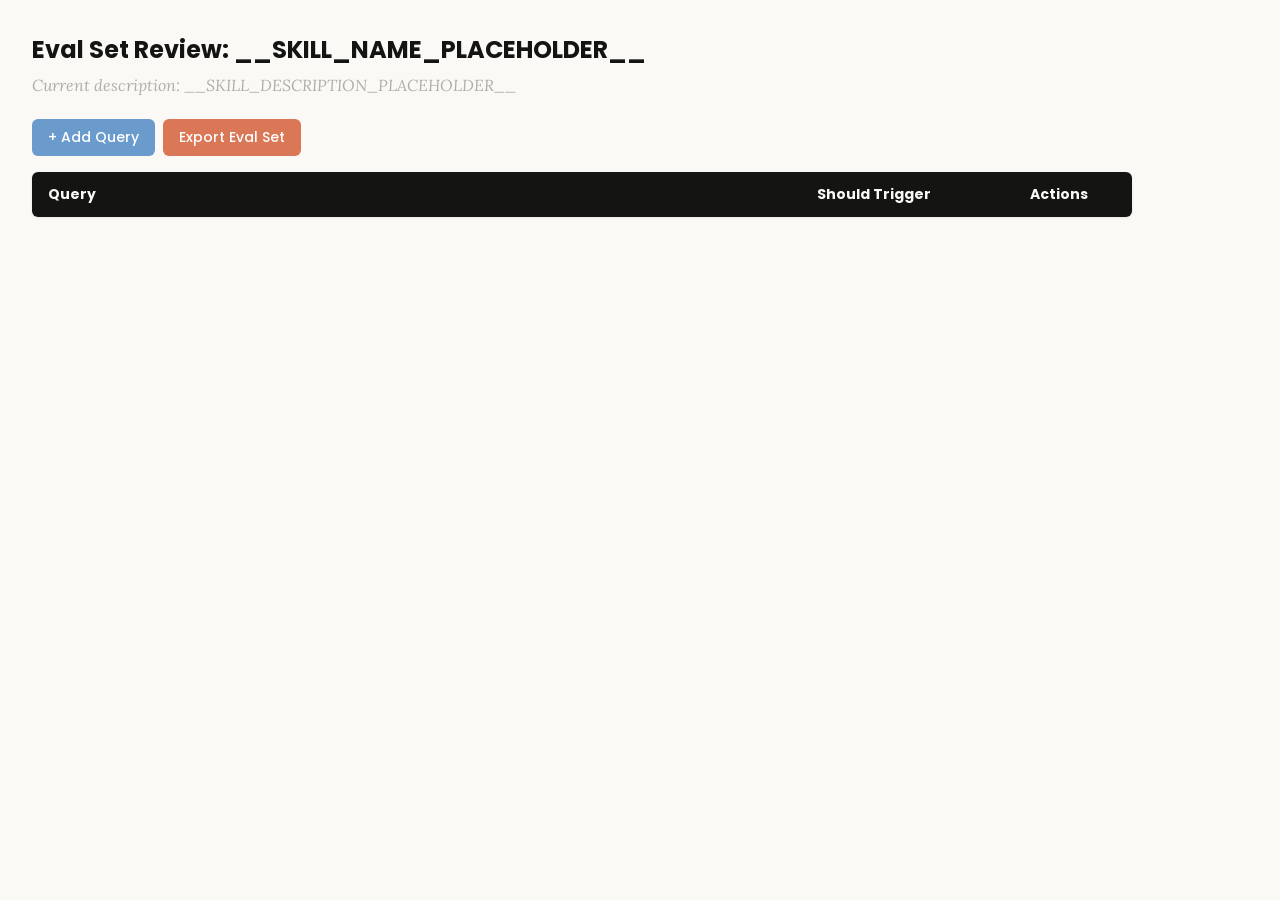
<file: agent/skills/skill-creator/assets/eval_review.html>
<!DOCTYPE html>
<html lang="en">
<head>
  <meta charset="UTF-8">
  <meta name="viewport" content="width=device-width, initial-scale=1.0">
  <title>Eval Set Review - __SKILL_NAME_PLACEHOLDER__</title>
  <link rel="preconnect" href="https://fonts.googleapis.com">
  <link rel="preconnect" href="https://fonts.gstatic.com" crossorigin>
  <link href="https://fonts.googleapis.com/css2?family=Poppins:wght@500;600&family=Lora:wght@400;500&display=swap" rel="stylesheet">
  <style>
    * { box-sizing: border-box; margin: 0; padding: 0; }
    body { font-family: 'Lora', Georgia, serif; background: #faf9f5; padding: 2rem; color: #141413; }
    h1 { font-family: 'Poppins', sans-serif; margin-bottom: 0.5rem; font-size: 1.5rem; }
    .description { color: #b0aea5; margin-bottom: 1.5rem; font-style: italic; max-width: 900px; }
    .controls { margin-bottom: 1rem; display: flex; gap: 0.5rem; }
    .btn { font-family: 'Poppins', sans-serif; padding: 0.5rem 1rem; border: none; border-radius: 6px; cursor: pointer; font-size: 0.875rem; font-weight: 500; }
    .btn-add { background: #6a9bcc; color: white; }
    .btn-add:hover { background: #5889b8; }
    .btn-export { background: #d97757; color: white; }
    .btn-export:hover { background: #c4613f; }
    table { width: 100%; max-width: 1100px; border-collapse: collapse; background: white; border-radius: 6px; overflow: hidden; box-shadow: 0 1px 3px rgba(0,0,0,0.08); }
    th { font-family: 'Poppins', sans-serif; background: #141413; color: #faf9f5; padding: 0.75rem 1rem; text-align: left; font-size: 0.875rem; }
    td { padding: 0.75rem 1rem; border-bottom: 1px solid #e8e6dc; vertical-align: top; }
    tr:nth-child(even) td { background: #faf9f5; }
    tr:hover td { background: #f3f1ea; }
    .section-header td { background: #e8e6dc; font-family: 'Poppins', sans-serif; font-weight: 500; font-size: 0.8rem; color: #141413; text-transform: uppercase; letter-spacing: 0.05em; }
    .query-input { width: 100%; padding: 0.4rem; border: 1px solid #e8e6dc; border-radius: 4px; font-size: 0.875rem; font-family: 'Lora', Georgia, serif; resize: vertical; min-height: 60px; }
    .query-input:focus { outline: none; border-color: #d97757; box-shadow: 0 0 0 2px rgba(217,119,87,0.15); }
    .toggle { position: relative; display: inline-block; width: 44px; height: 24px; }
    .toggle input { opacity: 0; width: 0; height: 0; }
    .toggle .slider { position: absolute; inset: 0; background: #b0aea5; border-radius: 24px; cursor: pointer; transition: 0.2s; }
    .toggle .slider::before { content: ""; position: absolute; width: 18px; height: 18px; left: 3px; bottom: 3px; background: white; border-radius: 50%; transition: 0.2s; }
    .toggle input:checked + .slider { background: #d97757; }
    .toggle input:checked + .slider::before { transform: translateX(20px); }
    .btn-delete { background: #c44; color: white; padding: 0.3rem 0.6rem; border: none; border-radius: 4px; cursor: pointer; font-size: 0.75rem; font-family: 'Poppins', sans-serif; }
    .btn-delete:hover { background: #a33; }
    .summary { margin-top: 1rem; color: #b0aea5; font-size: 0.875rem; }
  </style>
</head>
<body>
  <h1>Eval Set Review: <span id="skill-name">__SKILL_NAME_PLACEHOLDER__</span></h1>
  <p class="description">Current description: <span id="skill-desc">__SKILL_DESCRIPTION_PLACEHOLDER__</span></p>

  <div class="controls">
    <button class="btn btn-add" onclick="addRow()">+ Add Query</button>
    <button class="btn btn-export" onclick="exportEvalSet()">Export Eval Set</button>
  </div>

  <table>
    <thead>
      <tr>
        <th style="width:65%">Query</th>
        <th style="width:18%">Should Trigger</th>
        <th style="width:10%">Actions</th>
      </tr>
    </thead>
    <tbody id="eval-body"></tbody>
  </table>

  <p class="summary" id="summary"></p>

  <script>
    const EVAL_DATA = __EVAL_DATA_PLACEHOLDER__;

    let evalItems = [...EVAL_DATA];

    function render() {
      const tbody = document.getElementById('eval-body');
      tbody.innerHTML = '';

      // Sort: should-trigger first, then should-not-trigger
      const sorted = evalItems
        .map((item, origIdx) => ({ ...item, origIdx }))
        .sort((a, b) => (b.should_trigger ? 1 : 0) - (a.should_trigger ? 1 : 0));

      let lastGroup = null;
      sorted.forEach(item => {
        const group = item.should_trigger ? 'trigger' : 'no-trigger';
        if (group !== lastGroup) {
          const headerRow = document.createElement('tr');
          headerRow.className = 'section-header';
          headerRow.innerHTML = `<td colspan="3">${item.should_trigger ? 'Should Trigger' : 'Should NOT Trigger'}</td>`;
          tbody.appendChild(headerRow);
          lastGroup = group;
        }

        const idx = item.origIdx;
        const tr = document.createElement('tr');
        tr.innerHTML = `
          <td><textarea class="query-input" onchange="updateQuery(${idx}, this.value)">${escapeHtml(item.query)}</textarea></td>
          <td>
            <label class="toggle">
              <input type="checkbox" ${item.should_trigger ? 'checked' : ''} onchange="updateTrigger(${idx}, this.checked)">
              <span class="slider"></span>
            </label>
            <span style="margin-left:8px;font-size:0.8rem;color:#b0aea5">${item.should_trigger ? 'Yes' : 'No'}</span>
          </td>
          <td><button class="btn-delete" onclick="deleteRow(${idx})">Delete</button></td>
        `;
        tbody.appendChild(tr);
      });
      updateSummary();
    }

    function escapeHtml(text) {
      const div = document.createElement('div');
      div.textContent = text;
      return div.innerHTML;
    }

    function updateQuery(idx, value) { evalItems[idx].query = value; updateSummary(); }
    function updateTrigger(idx, value) { evalItems[idx].should_trigger = value; render(); }
    function deleteRow(idx) { evalItems.splice(idx, 1); render(); }

    function addRow() {
      evalItems.push({ query: '', should_trigger: true });
      render();
      const inputs = document.querySelectorAll('.query-input');
      inputs[inputs.length - 1].focus();
    }

    function updateSummary() {
      const trigger = evalItems.filter(i => i.should_trigger).length;
      const noTrigger = evalItems.filter(i => !i.should_trigger).length;
      document.getElementById('summary').textContent =
        `${evalItems.length} queries total: ${trigger} should trigger, ${noTrigger} should not trigger`;
    }

    function exportEvalSet() {
      const valid = evalItems.filter(i => i.query.trim() !== '');
      const data = valid.map(i => ({ query: i.query.trim(), should_trigger: i.should_trigger }));
      const blob = new Blob([JSON.stringify(data, null, 2)], { type: 'application/json' });
      const url = URL.createObjectURL(blob);
      const a = document.createElement('a');
      a.href = url;
      a.download = 'eval_set.json';
      document.body.appendChild(a);
      a.click();
      document.body.removeChild(a);
      URL.revokeObjectURL(url);
    }

    render();
  </script>
</body>
</html>
</file>
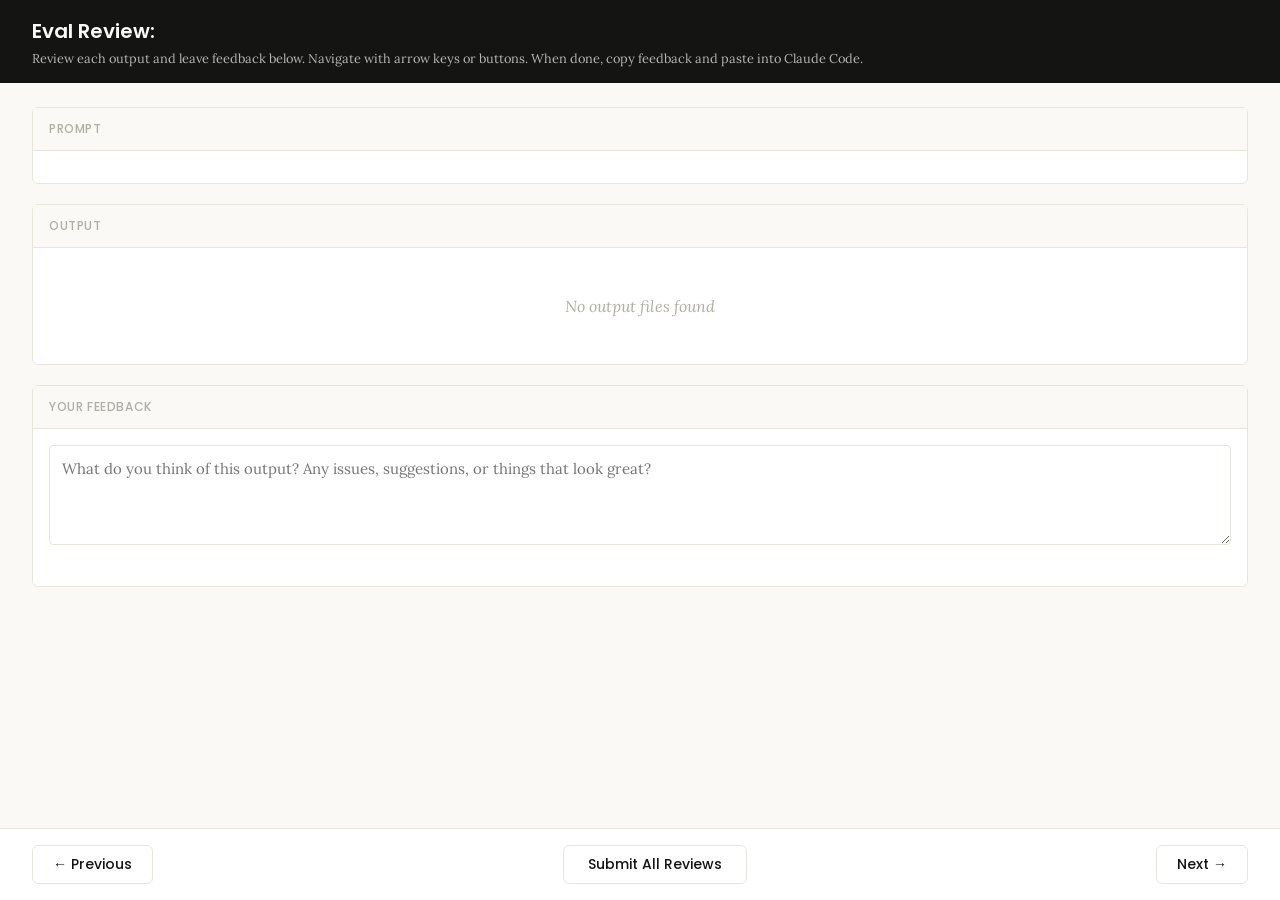
<file: agent/skills/skill-creator/eval-viewer/viewer.html>
<!DOCTYPE html>
<html lang="en">
<head>
  <meta charset="UTF-8">
  <meta name="viewport" content="width=device-width, initial-scale=1.0">
  <title>Eval Review</title>
  <link rel="preconnect" href="https://fonts.googleapis.com">
  <link rel="preconnect" href="https://fonts.gstatic.com" crossorigin>
  <link href="https://fonts.googleapis.com/css2?family=Poppins:wght@500;600&family=Lora:wght@400;500&display=swap" rel="stylesheet">
  <script src="https://cdn.sheetjs.com/xlsx-0.20.3/package/dist/xlsx.full.min.js" integrity="sha384-EnyY0/GSHQGSxSgMwaIPzSESbqoOLSexfnSMN2AP+39Ckmn92stwABZynq1JyzdT" crossorigin="anonymous"></script>
  <style>
    :root {
      --bg: #faf9f5;
      --surface: #ffffff;
      --border: #e8e6dc;
      --text: #141413;
      --text-muted: #b0aea5;
      --accent: #d97757;
      --accent-hover: #c4613f;
      --green: #788c5d;
      --green-bg: #eef2e8;
      --red: #c44;
      --red-bg: #fceaea;
      --header-bg: #141413;
      --header-text: #faf9f5;
      --radius: 6px;
    }

    * { box-sizing: border-box; margin: 0; padding: 0; }

    body {
      font-family: 'Lora', Georgia, serif;
      background: var(--bg);
      color: var(--text);
      height: 100vh;
      display: flex;
      flex-direction: column;
    }

    /* ---- Header ---- */
    .header {
      background: var(--header-bg);
      color: var(--header-text);
      padding: 1rem 2rem;
      display: flex;
      justify-content: space-between;
      align-items: center;
      flex-shrink: 0;
    }
    .header h1 {
      font-family: 'Poppins', sans-serif;
      font-size: 1.25rem;
      font-weight: 600;
    }
    .header .instructions {
      font-size: 0.8rem;
      opacity: 0.7;
      margin-top: 0.25rem;
    }
    .header .progress {
      font-size: 0.875rem;
      opacity: 0.8;
      text-align: right;
    }

    /* ---- Main content ---- */
    .main {
      flex: 1;
      overflow-y: auto;
      padding: 1.5rem 2rem;
      display: flex;
      flex-direction: column;
      gap: 1.25rem;
    }

    /* ---- Sections ---- */
    .section {
      background: var(--surface);
      border: 1px solid var(--border);
      border-radius: var(--radius);
      flex-shrink: 0;
    }
    .section-header {
      font-family: 'Poppins', sans-serif;
      padding: 0.75rem 1rem;
      font-size: 0.75rem;
      font-weight: 500;
      text-transform: uppercase;
      letter-spacing: 0.05em;
      color: var(--text-muted);
      border-bottom: 1px solid var(--border);
      background: var(--bg);
    }
    .section-body {
      padding: 1rem;
    }

    /* ---- Config badge ---- */
    .config-badge {
      display: inline-block;
      padding: 0.2rem 0.625rem;
      border-radius: 9999px;
      font-family: 'Poppins', sans-serif;
      font-size: 0.6875rem;
      font-weight: 600;
      text-transform: uppercase;
      letter-spacing: 0.03em;
      margin-left: 0.75rem;
      vertical-align: middle;
    }
    .config-badge.config-primary {
      background: rgba(33, 150, 243, 0.12);
      color: #1976d2;
    }
    .config-badge.config-baseline {
      background: rgba(255, 193, 7, 0.15);
      color: #f57f17;
    }

    /* ---- Prompt ---- */
    .prompt-text {
      white-space: pre-wrap;
      font-size: 0.9375rem;
      line-height: 1.6;
    }

    /* ---- Outputs ---- */
    .output-file {
      border: 1px solid var(--border);
      border-radius: var(--radius);
      overflow: hidden;
    }
    .output-file + .output-file {
      margin-top: 1rem;
    }
    .output-file-header {
      padding: 0.5rem 0.75rem;
      font-size: 0.8rem;
      font-weight: 600;
      color: var(--text-muted);
      background: var(--bg);
      border-bottom: 1px solid var(--border);
      font-family: 'SF Mono', SFMono-Regular, Consolas, 'Liberation Mono', Menlo, monospace;
      display: flex;
      justify-content: space-between;
      align-items: center;
    }
    .output-file-header .dl-btn {
      font-size: 0.7rem;
      color: var(--accent);
      text-decoration: none;
      cursor: pointer;
      font-family: -apple-system, BlinkMacSystemFont, 'Segoe UI', sans-serif;
      font-weight: 500;
      opacity: 0.8;
    }
    .output-file-header .dl-btn:hover {
      opacity: 1;
      text-decoration: underline;
    }
    .output-file-content {
      padding: 0.75rem;
      overflow-x: auto;
    }
    .output-file-content pre {
      font-size: 0.8125rem;
      line-height: 1.5;
      white-space: pre-wrap;
      word-break: break-word;
      font-family: 'SF Mono', SFMono-Regular, Consolas, 'Liberation Mono', Menlo, monospace;
    }
    .output-file-content img {
      max-width: 100%;
      height: auto;
      border-radius: 4px;
    }
    .output-file-content iframe {
      width: 100%;
      height: 600px;
      border: none;
    }
    .output-file-content table {
      border-collapse: collapse;
      font-size: 0.8125rem;
      width: 100%;
    }
    .output-file-content table td,
    .output-file-content table th {
      border: 1px solid var(--border);
      padding: 0.375rem 0.5rem;
      text-align: left;
    }
    .output-file-content table th {
      background: var(--bg);
      font-weight: 600;
    }
    .output-file-content .download-link {
      display: inline-flex;
      align-items: center;
      gap: 0.5rem;
      padding: 0.5rem 1rem;
      background: var(--bg);
      border: 1px solid var(--border);
      border-radius: 4px;
      color: var(--accent);
      text-decoration: none;
      font-size: 0.875rem;
      cursor: pointer;
    }
    .output-file-content .download-link:hover {
      background: var(--border);
    }
    .empty-state {
      color: var(--text-muted);
      font-style: italic;
      padding: 2rem;
      text-align: center;
    }

    /* ---- Feedback ---- */
    .prev-feedback {
      background: var(--bg);
      border: 1px solid var(--border);
      border-radius: 4px;
      padding: 0.625rem 0.75rem;
      margin-top: 0.75rem;
      font-size: 0.8125rem;
      color: var(--text-muted);
      line-height: 1.5;
    }
    .prev-feedback-label {
      font-size: 0.7rem;
      font-weight: 600;
      text-transform: uppercase;
      letter-spacing: 0.04em;
      margin-bottom: 0.25rem;
      color: var(--text-muted);
    }
    .feedback-textarea {
      width: 100%;
      min-height: 100px;
      padding: 0.75rem;
      border: 1px solid var(--border);
      border-radius: 4px;
      font-family: inherit;
      font-size: 0.9375rem;
      line-height: 1.5;
      resize: vertical;
      color: var(--text);
    }
    .feedback-textarea:focus {
      outline: none;
      border-color: var(--accent);
      box-shadow: 0 0 0 3px rgba(37, 99, 235, 0.1);
    }
    .feedback-status {
      font-size: 0.75rem;
      color: var(--text-muted);
      margin-top: 0.5rem;
      min-height: 1.1em;
    }

    /* ---- Grades (collapsible) ---- */
    .grades-toggle {
      display: flex;
      align-items: center;
      cursor: pointer;
      user-select: none;
    }
    .grades-toggle:hover {
      color: var(--accent);
    }
    .grades-toggle .arrow {
      margin-right: 0.5rem;
      transition: transform 0.15s;
      font-size: 0.75rem;
    }
    .grades-toggle .arrow.open {
      transform: rotate(90deg);
    }
    .grades-content {
      display: none;
      margin-top: 0.75rem;
    }
    .grades-content.open {
      display: block;
    }
    .grades-summary {
      font-size: 0.875rem;
      margin-bottom: 0.75rem;
      display: flex;
      align-items: center;
      gap: 0.5rem;
    }
    .grade-badge {
      display: inline-block;
      padding: 0.125rem 0.5rem;
      border-radius: 9999px;
      font-size: 0.75rem;
      font-weight: 600;
    }
    .grade-pass { background: var(--green-bg); color: var(--green); }
    .grade-fail { background: var(--red-bg); color: var(--red); }
    .assertion-list {
      list-style: none;
    }
    .assertion-item {
      padding: 0.625rem 0;
      border-bottom: 1px solid var(--border);
      font-size: 0.8125rem;
    }
    .assertion-item:last-child { border-bottom: none; }
    .assertion-status {
      font-weight: 600;
      margin-right: 0.5rem;
    }
    .assertion-status.pass { color: var(--green); }
    .assertion-status.fail { color: var(--red); }
    .assertion-evidence {
      color: var(--text-muted);
      font-size: 0.75rem;
      margin-top: 0.25rem;
      padding-left: 1.5rem;
    }

    /* ---- View tabs ---- */
    .view-tabs {
      display: flex;
      gap: 0;
      padding: 0 2rem;
      background: var(--bg);
      border-bottom: 1px solid var(--border);
      flex-shrink: 0;
    }
    .view-tab {
      font-family: 'Poppins', sans-serif;
      padding: 0.625rem 1.25rem;
      font-size: 0.8125rem;
      font-weight: 500;
      cursor: pointer;
      border: none;
      background: none;
      color: var(--text-muted);
      border-bottom: 2px solid transparent;
      transition: all 0.15s;
    }
    .view-tab:hover { color: var(--text); }
    .view-tab.active {
      color: var(--accent);
      border-bottom-color: var(--accent);
    }
    .view-panel { display: none; }
    .view-panel.active { display: flex; flex-direction: column; flex: 1; overflow: hidden; }

    /* ---- Benchmark view ---- */
    .benchmark-view {
      padding: 1.5rem 2rem;
      overflow-y: auto;
      flex: 1;
    }
    .benchmark-table {
      border-collapse: collapse;
      background: var(--surface);
      border: 1px solid var(--border);
      border-radius: var(--radius);
      font-size: 0.8125rem;
      width: 100%;
      margin-bottom: 1.5rem;
    }
    .benchmark-table th, .benchmark-table td {
      padding: 0.625rem 0.75rem;
      text-align: left;
      border: 1px solid var(--border);
    }
    .benchmark-table th {
      font-family: 'Poppins', sans-serif;
      background: var(--header-bg);
      color: var(--header-text);
      font-weight: 500;
      font-size: 0.75rem;
      text-transform: uppercase;
      letter-spacing: 0.04em;
    }
    .benchmark-table tr:hover { background: var(--bg); }
    .benchmark-table tr.benchmark-row-with { background: rgba(33, 150, 243, 0.06); }
    .benchmark-table tr.benchmark-row-without { background: rgba(255, 193, 7, 0.06); }
    .benchmark-table tr.benchmark-row-with:hover { background: rgba(33, 150, 243, 0.12); }
    .benchmark-table tr.benchmark-row-without:hover { background: rgba(255, 193, 7, 0.12); }
    .benchmark-table tr.benchmark-row-avg { font-weight: 600; border-top: 2px solid var(--border); }
    .benchmark-table tr.benchmark-row-avg.benchmark-row-with { background: rgba(33, 150, 243, 0.12); }
    .benchmark-table tr.benchmark-row-avg.benchmark-row-without { background: rgba(255, 193, 7, 0.12); }
    .benchmark-delta-positive { color: var(--green); font-weight: 600; }
    .benchmark-delta-negative { color: var(--red); font-weight: 600; }
    .benchmark-notes {
      background: var(--surface);
      border: 1px solid var(--border);
      border-radius: var(--radius);
      padding: 1rem;
    }
    .benchmark-notes h3 {
      font-family: 'Poppins', sans-serif;
      font-size: 0.875rem;
      margin-bottom: 0.75rem;
    }
    .benchmark-notes ul {
      list-style: disc;
      padding-left: 1.25rem;
    }
    .benchmark-notes li {
      font-size: 0.8125rem;
      line-height: 1.6;
      margin-bottom: 0.375rem;
    }
    .benchmark-empty {
      color: var(--text-muted);
      font-style: italic;
      text-align: center;
      padding: 3rem;
    }

    /* ---- Navigation ---- */
    .nav {
      display: flex;
      justify-content: space-between;
      align-items: center;
      padding: 1rem 2rem;
      border-top: 1px solid var(--border);
      background: var(--surface);
      flex-shrink: 0;
    }
    .nav-btn {
      font-family: 'Poppins', sans-serif;
      padding: 0.5rem 1.25rem;
      border: 1px solid var(--border);
      border-radius: var(--radius);
      background: var(--surface);
      cursor: pointer;
      font-size: 0.875rem;
      font-weight: 500;
      color: var(--text);
      transition: all 0.15s;
    }
    .nav-btn:hover:not(:disabled) {
      background: var(--bg);
      border-color: var(--text-muted);
    }
    .nav-btn:disabled {
      opacity: 0.4;
      cursor: not-allowed;
    }
    .done-btn {
      font-family: 'Poppins', sans-serif;
      padding: 0.5rem 1.5rem;
      border: 1px solid var(--border);
      border-radius: var(--radius);
      background: var(--surface);
      color: var(--text);
      cursor: pointer;
      font-size: 0.875rem;
      font-weight: 500;
      transition: all 0.15s;
    }
    .done-btn:hover {
      background: var(--bg);
      border-color: var(--text-muted);
    }
    .done-btn.ready {
      border: none;
      background: var(--accent);
      color: white;
      font-weight: 600;
    }
    .done-btn.ready:hover {
      background: var(--accent-hover);
    }
    /* ---- Done overlay ---- */
    .done-overlay {
      display: none;
      position: fixed;
      inset: 0;
      background: rgba(0, 0, 0, 0.5);
      z-index: 100;
      justify-content: center;
      align-items: center;
    }
    .done-overlay.visible {
      display: flex;
    }
    .done-card {
      background: var(--surface);
      border-radius: 12px;
      padding: 2rem 3rem;
      text-align: center;
      box-shadow: 0 20px 60px rgba(0, 0, 0, 0.3);
      max-width: 500px;
    }
    .done-card h2 {
      font-size: 1.5rem;
      margin-bottom: 0.5rem;
    }
    .done-card p {
      color: var(--text-muted);
      margin-bottom: 1.5rem;
      line-height: 1.5;
    }
    .done-card .btn-row {
      display: flex;
      gap: 0.5rem;
      justify-content: center;
    }
    .done-card button {
      padding: 0.5rem 1.25rem;
      border: 1px solid var(--border);
      border-radius: var(--radius);
      background: var(--surface);
      cursor: pointer;
      font-size: 0.875rem;
    }
    .done-card button:hover {
      background: var(--bg);
    }
    /* ---- Toast ---- */
    .toast {
      position: fixed;
      bottom: 5rem;
      left: 50%;
      transform: translateX(-50%);
      background: var(--header-bg);
      color: var(--header-text);
      padding: 0.625rem 1.25rem;
      border-radius: var(--radius);
      font-size: 0.875rem;
      opacity: 0;
      transition: opacity 0.3s;
      pointer-events: none;
      z-index: 200;
    }
    .toast.visible {
      opacity: 1;
    }
  </style>
</head>
<body>
  <div id="app" style="height:100vh; display:flex; flex-direction:column;">
    <div class="header">
      <div>
        <h1>Eval Review: <span id="skill-name"></span></h1>
        <div class="instructions">Review each output and leave feedback below. Navigate with arrow keys or buttons. When done, copy feedback and paste into Claude Code.</div>
      </div>
      <div class="progress" id="progress"></div>
    </div>

    <!-- View tabs (only shown when benchmark data exists) -->
    <div class="view-tabs" id="view-tabs" style="display:none;">
      <button class="view-tab active" onclick="switchView('outputs')">Outputs</button>
      <button class="view-tab" onclick="switchView('benchmark')">Benchmark</button>
    </div>

    <!-- Outputs panel (qualitative review) -->
    <div class="view-panel active" id="panel-outputs">
    <div class="main">
      <!-- Prompt -->
      <div class="section">
        <div class="section-header">Prompt <span class="config-badge" id="config-badge" style="display:none;"></span></div>
        <div class="section-body">
          <div class="prompt-text" id="prompt-text"></div>
        </div>
      </div>

      <!-- Outputs -->
      <div class="section">
        <div class="section-header">Output</div>
        <div class="section-body" id="outputs-body">
          <div class="empty-state">No output files found</div>
        </div>
      </div>

      <!-- Previous Output (collapsible) -->
      <div class="section" id="prev-outputs-section" style="display:none;">
        <div class="section-header">
          <div class="grades-toggle" onclick="togglePrevOutputs()">
            <span class="arrow" id="prev-outputs-arrow">&#9654;</span>
            Previous Output
          </div>
        </div>
        <div class="grades-content" id="prev-outputs-content"></div>
      </div>

      <!-- Grades (collapsible) -->
      <div class="section" id="grades-section" style="display:none;">
        <div class="section-header">
          <div class="grades-toggle" onclick="toggleGrades()">
            <span class="arrow" id="grades-arrow">&#9654;</span>
            Formal Grades
          </div>
        </div>
        <div class="grades-content" id="grades-content"></div>
      </div>

      <!-- Feedback -->
      <div class="section">
        <div class="section-header">Your Feedback</div>
        <div class="section-body">
          <textarea
            class="feedback-textarea"
            id="feedback"
            placeholder="What do you think of this output? Any issues, suggestions, or things that look great?"
          ></textarea>
          <div class="feedback-status" id="feedback-status"></div>
          <div class="prev-feedback" id="prev-feedback" style="display:none;">
            <div class="prev-feedback-label">Previous feedback</div>
            <div id="prev-feedback-text"></div>
          </div>
        </div>
      </div>
    </div>

    <div class="nav" id="outputs-nav">
      <button class="nav-btn" id="prev-btn" onclick="navigate(-1)">&#8592; Previous</button>
      <button class="done-btn" id="done-btn" onclick="showDoneDialog()">Submit All Reviews</button>
      <button class="nav-btn" id="next-btn" onclick="navigate(1)">Next &#8594;</button>
    </div>
    </div><!-- end panel-outputs -->

    <!-- Benchmark panel (quantitative stats) -->
    <div class="view-panel" id="panel-benchmark">
      <div class="benchmark-view" id="benchmark-content">
        <div class="benchmark-empty">No benchmark data available. Run a benchmark to see quantitative results here.</div>
      </div>
    </div>
  </div>

  <!-- Done overlay -->
  <div class="done-overlay" id="done-overlay">
    <div class="done-card">
      <h2>Review Complete</h2>
      <p>Your feedback has been saved. Go back to your Claude Code session and tell Claude you're done reviewing.</p>
      <div class="btn-row">
        <button onclick="closeDoneDialog()">OK</button>
      </div>
    </div>
  </div>

  <!-- Toast -->
  <div class="toast" id="toast"></div>

  <script>
    // ---- Embedded data (injected by generate_review.py) ----
    /*__EMBEDDED_DATA__*/

    // ---- State ----
    let feedbackMap = {};  // run_id -> feedback text
    let currentIndex = 0;
    let visitedRuns = new Set();

    // ---- Init ----
    async function init() {
      // Load saved feedback from server — but only if this isn't a fresh
      // iteration (indicated by previous_feedback being present). When
      // previous feedback exists, the feedback.json on disk is stale from
      // the prior iteration and should not pre-fill the textareas.
      const hasPrevious = Object.keys(EMBEDDED_DATA.previous_feedback || {}).length > 0
        || Object.keys(EMBEDDED_DATA.previous_outputs || {}).length > 0;
      if (!hasPrevious) {
        try {
          const resp = await fetch("/api/feedback");
          const data = await resp.json();
          if (data.reviews) {
            for (const r of data.reviews) feedbackMap[r.run_id] = r.feedback;
          }
        } catch { /* first run, no feedback yet */ }
      }

      document.getElementById("skill-name").textContent = EMBEDDED_DATA.skill_name;
      showRun(0);

      // Wire up feedback auto-save
      const textarea = document.getElementById("feedback");
      let saveTimeout = null;
      textarea.addEventListener("input", () => {
        clearTimeout(saveTimeout);
        document.getElementById("feedback-status").textContent = "";
        saveTimeout = setTimeout(() => saveCurrentFeedback(), 800);
      });
    }

    // ---- Navigation ----
    function navigate(delta) {
      const newIndex = currentIndex + delta;
      if (newIndex >= 0 && newIndex < EMBEDDED_DATA.runs.length) {
        saveCurrentFeedback();
        showRun(newIndex);
      }
    }

    function updateNavButtons() {
      document.getElementById("prev-btn").disabled = currentIndex === 0;
      document.getElementById("next-btn").disabled =
        currentIndex === EMBEDDED_DATA.runs.length - 1;
    }

    // ---- Show a run ----
    function showRun(index) {
      currentIndex = index;
      const run = EMBEDDED_DATA.runs[index];

      // Progress
      document.getElementById("progress").textContent =
        `${index + 1} of ${EMBEDDED_DATA.runs.length}`;

      // Prompt
      document.getElementById("prompt-text").textContent = run.prompt;

      // Config badge
      const badge = document.getElementById("config-badge");
      const configMatch = run.id.match(/(with_skill|without_skill|new_skill|old_skill)/);
      if (configMatch) {
        const config = configMatch[1];
        const isBaseline = config === "without_skill" || config === "old_skill";
        badge.textContent = config.replace(/_/g, " ");
        badge.className = "config-badge " + (isBaseline ? "config-baseline" : "config-primary");
        badge.style.display = "inline-block";
      } else {
        badge.style.display = "none";
      }

      // Outputs
      renderOutputs(run);

      // Previous outputs
      renderPrevOutputs(run);

      // Grades
      renderGrades(run);

      // Previous feedback
      const prevFb = (EMBEDDED_DATA.previous_feedback || {})[run.id];
      const prevEl = document.getElementById("prev-feedback");
      if (prevFb) {
        document.getElementById("prev-feedback-text").textContent = prevFb;
        prevEl.style.display = "block";
      } else {
        prevEl.style.display = "none";
      }

      // Feedback
      document.getElementById("feedback").value = feedbackMap[run.id] || "";
      document.getElementById("feedback-status").textContent = "";

      updateNavButtons();

      // Track visited runs and promote done button when all visited
      visitedRuns.add(index);
      const doneBtn = document.getElementById("done-btn");
      if (visitedRuns.size >= EMBEDDED_DATA.runs.length) {
        doneBtn.classList.add("ready");
      }

      // Scroll main content to top
      document.querySelector(".main").scrollTop = 0;
    }

    // ---- Render outputs ----
    function renderOutputs(run) {
      const container = document.getElementById("outputs-body");
      container.innerHTML = "";

      const outputs = run.outputs || [];
      if (outputs.length === 0) {
        container.innerHTML = '<div class="empty-state">No output files</div>';
        return;
      }

      for (const file of outputs) {
        const fileDiv = document.createElement("div");
        fileDiv.className = "output-file";

        // Always show file header with download link
        const header = document.createElement("div");
        header.className = "output-file-header";
        const nameSpan = document.createElement("span");
        nameSpan.textContent = file.name;
        header.appendChild(nameSpan);
        const dlBtn = document.createElement("a");
        dlBtn.className = "dl-btn";
        dlBtn.textContent = "Download";
        dlBtn.download = file.name;
        dlBtn.href = getDownloadUri(file);
        header.appendChild(dlBtn);
        fileDiv.appendChild(header);

        const content = document.createElement("div");
        content.className = "output-file-content";

        if (file.type === "text") {
          const pre = document.createElement("pre");
          pre.textContent = file.content;
          content.appendChild(pre);
        } else if (file.type === "image") {
          const img = document.createElement("img");
          img.src = file.data_uri;
          img.alt = file.name;
          content.appendChild(img);
        } else if (file.type === "pdf") {
          const iframe = document.createElement("iframe");
          iframe.src = file.data_uri;
          content.appendChild(iframe);
        } else if (file.type === "xlsx") {
          renderXlsx(content, file.data_b64);
        } else if (file.type === "binary") {
          const a = document.createElement("a");
          a.className = "download-link";
          a.href = file.data_uri;
          a.download = file.name;
          a.textContent = "Download " + file.name;
          content.appendChild(a);
        } else if (file.type === "error") {
          const pre = document.createElement("pre");
          pre.textContent = file.content;
          pre.style.color = "var(--red)";
          content.appendChild(pre);
        }

        fileDiv.appendChild(content);
        container.appendChild(fileDiv);
      }
    }

    // ---- XLSX rendering via SheetJS ----
    function renderXlsx(container, b64Data) {
      try {
        const raw = Uint8Array.from(atob(b64Data), c => c.charCodeAt(0));
        const wb = XLSX.read(raw, { type: "array" });

        for (let i = 0; i < wb.SheetNames.length; i++) {
          const sheetName = wb.SheetNames[i];
          const ws = wb.Sheets[sheetName];

          if (wb.SheetNames.length > 1) {
            const sheetLabel = document.createElement("div");
            sheetLabel.style.cssText =
              "font-weight:600; font-size:0.8rem; color:#b0aea5; margin-top:0.5rem; margin-bottom:0.25rem;";
            sheetLabel.textContent = "Sheet: " + sheetName;
            container.appendChild(sheetLabel);
          }

          const htmlStr = XLSX.utils.sheet_to_html(ws, { editable: false });
          const wrapper = document.createElement("div");
          wrapper.innerHTML = htmlStr;
          container.appendChild(wrapper);
        }
      } catch (err) {
        container.textContent = "Error rendering spreadsheet: " + err.message;
      }
    }

    // ---- Grades ----
    function renderGrades(run) {
      const section = document.getElementById("grades-section");
      const content = document.getElementById("grades-content");

      if (!run.grading) {
        section.style.display = "none";
        return;
      }

      const grading = run.grading;
      section.style.display = "block";
      // Reset to collapsed
      content.classList.remove("open");
      document.getElementById("grades-arrow").classList.remove("open");

      const summary = grading.summary || {};
      const expectations = grading.expectations || [];

      let html = '<div style="padding: 1rem;">';

      // Summary line
      const passRate = summary.pass_rate != null
        ? Math.round(summary.pass_rate * 100) + "%"
        : "?";
      const badgeClass = summary.pass_rate >= 0.8 ? "grade-pass" : summary.pass_rate >= 0.5 ? "" : "grade-fail";
      html += '<div class="grades-summary">';
      html += '<span class="grade-badge ' + badgeClass + '">' + passRate + '</span>';
      html += '<span>' + (summary.passed || 0) + ' passed, ' + (summary.failed || 0) + ' failed of ' + (summary.total || 0) + '</span>';
      html += '</div>';

      // Assertions list
      html += '<ul class="assertion-list">';
      for (const exp of expectations) {
        const statusClass = exp.passed ? "pass" : "fail";
        const statusIcon = exp.passed ? "\u2713" : "\u2717";
        html += '<li class="assertion-item">';
        html += '<span class="assertion-status ' + statusClass + '">' + statusIcon + '</span>';
        html += '<span>' + escapeHtml(exp.text) + '</span>';
        if (exp.evidence) {
          html += '<div class="assertion-evidence">' + escapeHtml(exp.evidence) + '</div>';
        }
        html += '</li>';
      }
      html += '</ul>';

      html += '</div>';
      content.innerHTML = html;
    }

    function toggleGrades() {
      const content = document.getElementById("grades-content");
      const arrow = document.getElementById("grades-arrow");
      content.classList.toggle("open");
      arrow.classList.toggle("open");
    }

    // ---- Previous outputs (collapsible) ----
    function renderPrevOutputs(run) {
      const section = document.getElementById("prev-outputs-section");
      const content = document.getElementById("prev-outputs-content");
      const prevOutputs = (EMBEDDED_DATA.previous_outputs || {})[run.id];

      if (!prevOutputs || prevOutputs.length === 0) {
        section.style.display = "none";
        return;
      }

      section.style.display = "block";
      // Reset to collapsed
      content.classList.remove("open");
      document.getElementById("prev-outputs-arrow").classList.remove("open");

      // Render the files into the content area
      content.innerHTML = "";
      const wrapper = document.createElement("div");
      wrapper.style.padding = "1rem";

      for (const file of prevOutputs) {
        const fileDiv = document.createElement("div");
        fileDiv.className = "output-file";

        const header = document.createElement("div");
        header.className = "output-file-header";
        const nameSpan = document.createElement("span");
        nameSpan.textContent = file.name;
        header.appendChild(nameSpan);
        const dlBtn = document.createElement("a");
        dlBtn.className = "dl-btn";
        dlBtn.textContent = "Download";
        dlBtn.download = file.name;
        dlBtn.href = getDownloadUri(file);
        header.appendChild(dlBtn);
        fileDiv.appendChild(header);

        const fc = document.createElement("div");
        fc.className = "output-file-content";

        if (file.type === "text") {
          const pre = document.createElement("pre");
          pre.textContent = file.content;
          fc.appendChild(pre);
        } else if (file.type === "image") {
          const img = document.createElement("img");
          img.src = file.data_uri;
          img.alt = file.name;
          fc.appendChild(img);
        } else if (file.type === "pdf") {
          const iframe = document.createElement("iframe");
          iframe.src = file.data_uri;
          fc.appendChild(iframe);
        } else if (file.type === "xlsx") {
          renderXlsx(fc, file.data_b64);
        } else if (file.type === "binary") {
          const a = document.createElement("a");
          a.className = "download-link";
          a.href = file.data_uri;
          a.download = file.name;
          a.textContent = "Download " + file.name;
          fc.appendChild(a);
        }

        fileDiv.appendChild(fc);
        wrapper.appendChild(fileDiv);
      }

      content.appendChild(wrapper);
    }

    function togglePrevOutputs() {
      const content = document.getElementById("prev-outputs-content");
      const arrow = document.getElementById("prev-outputs-arrow");
      content.classList.toggle("open");
      arrow.classList.toggle("open");
    }

    // ---- Feedback (saved to server -> feedback.json) ----
    function saveCurrentFeedback() {
      const run = EMBEDDED_DATA.runs[currentIndex];
      const text = document.getElementById("feedback").value;

      if (text.trim() === "") {
        delete feedbackMap[run.id];
      } else {
        feedbackMap[run.id] = text;
      }

      // Build reviews array from map
      const reviews = [];
      for (const [run_id, feedback] of Object.entries(feedbackMap)) {
        if (feedback.trim()) {
          reviews.push({ run_id, feedback, timestamp: new Date().toISOString() });
        }
      }

      fetch("/api/feedback", {
        method: "POST",
        headers: { "Content-Type": "application/json" },
        body: JSON.stringify({ reviews, status: "in_progress" }),
      }).then(() => {
        document.getElementById("feedback-status").textContent = "Saved";
      }).catch(() => {
        // Static mode or server unavailable — no-op on auto-save,
        // feedback will be downloaded on final submit
        document.getElementById("feedback-status").textContent = "Will download on submit";
      });
    }

    // ---- Done ----
    function showDoneDialog() {
      // Save current textarea to feedbackMap (but don't POST yet)
      const run = EMBEDDED_DATA.runs[currentIndex];
      const text = document.getElementById("feedback").value;
      if (text.trim() === "") {
        delete feedbackMap[run.id];
      } else {
        feedbackMap[run.id] = text;
      }

      // POST once with status: complete — include ALL runs so the model
      // can distinguish "no feedback" (looks good) from "not reviewed"
      const reviews = [];
      const ts = new Date().toISOString();
      for (const r of EMBEDDED_DATA.runs) {
        reviews.push({ run_id: r.id, feedback: feedbackMap[r.id] || "", timestamp: ts });
      }
      const payload = JSON.stringify({ reviews, status: "complete" }, null, 2);
      fetch("/api/feedback", {
        method: "POST",
        headers: { "Content-Type": "application/json" },
        body: payload,
      }).then(() => {
        document.getElementById("done-overlay").classList.add("visible");
      }).catch(() => {
        // Server not available (static mode) — download as file
        const blob = new Blob([payload], { type: "application/json" });
        const url = URL.createObjectURL(blob);
        const a = document.createElement("a");
        a.href = url;
        a.download = "feedback.json";
        a.click();
        URL.revokeObjectURL(url);
        document.getElementById("done-overlay").classList.add("visible");
      });
    }

    function closeDoneDialog() {
      // Reset status back to in_progress
      saveCurrentFeedback();
      document.getElementById("done-overlay").classList.remove("visible");
    }

    // ---- Toast ----
    function showToast(message) {
      const toast = document.getElementById("toast");
      toast.textContent = message;
      toast.classList.add("visible");
      setTimeout(() => toast.classList.remove("visible"), 2000);
    }

    // ---- Keyboard nav ----
    document.addEventListener("keydown", (e) => {
      // Don't capture when typing in textarea
      if (e.target.tagName === "TEXTAREA") return;

      if (e.key === "ArrowLeft" || e.key === "ArrowUp") {
        e.preventDefault();
        navigate(-1);
      } else if (e.key === "ArrowRight" || e.key === "ArrowDown") {
        e.preventDefault();
        navigate(1);
      }
    });

    // ---- Util ----
    function getDownloadUri(file) {
      if (file.data_uri) return file.data_uri;
      if (file.data_b64) return "data:application/octet-stream;base64," + file.data_b64;
      if (file.type === "text") return "data:text/plain;charset=utf-8," + encodeURIComponent(file.content);
      return "#";
    }

    function escapeHtml(text) {
      const div = document.createElement("div");
      div.textContent = text;
      return div.innerHTML;
    }

    // ---- View switching ----
    function switchView(view) {
      document.querySelectorAll(".view-tab").forEach(t => t.classList.remove("active"));
      document.querySelectorAll(".view-panel").forEach(p => p.classList.remove("active"));
      document.querySelector(`[onclick="switchView('${view}')"]`).classList.add("active");
      document.getElementById("panel-" + view).classList.add("active");
    }

    // ---- Benchmark rendering ----
    function renderBenchmark() {
      const data = EMBEDDED_DATA.benchmark;
      if (!data) return;

      // Show the tabs
      document.getElementById("view-tabs").style.display = "flex";

      const container = document.getElementById("benchmark-content");
      const summary = data.run_summary || {};
      const metadata = data.metadata || {};
      const notes = data.notes || [];

      let html = "";

      // Header
      html += "<h2 style='font-family: Poppins, sans-serif; margin-bottom: 0.5rem;'>Benchmark Results</h2>";
      html += "<p style='color: var(--text-muted); font-size: 0.875rem; margin-bottom: 1.25rem;'>";
      if (metadata.skill_name) html += "<strong>" + escapeHtml(metadata.skill_name) + "</strong> &mdash; ";
      if (metadata.timestamp) html += metadata.timestamp + " &mdash; ";
      if (metadata.evals_run) html += "Evals: " + metadata.evals_run.join(", ") + " &mdash; ";
      html += (metadata.runs_per_configuration || "?") + " runs per configuration";
      html += "</p>";

      // Summary table
      html += '<table class="benchmark-table">';

      function fmtStat(stat, pct) {
        if (!stat) return "—";
        const suffix = pct ? "%" : "";
        const m = pct ? (stat.mean * 100).toFixed(0) : stat.mean.toFixed(1);
        const s = pct ? (stat.stddev * 100).toFixed(0) : stat.stddev.toFixed(1);
        return m + suffix + " ± " + s + suffix;
      }

      function deltaClass(val) {
        if (!val) return "";
        const n = parseFloat(val);
        if (n > 0) return "benchmark-delta-positive";
        if (n < 0) return "benchmark-delta-negative";
        return "";
      }

      // Discover config names dynamically (everything except "delta")
      const configs = Object.keys(summary).filter(k => k !== "delta");
      const configA = configs[0] || "config_a";
      const configB = configs[1] || "config_b";
      const labelA = configA.replace(/_/g, " ").replace(/\b\w/g, c => c.toUpperCase());
      const labelB = configB.replace(/_/g, " ").replace(/\b\w/g, c => c.toUpperCase());
      const a = summary[configA] || {};
      const b = summary[configB] || {};
      const delta = summary.delta || {};

      html += "<thead><tr><th>Metric</th><th>" + escapeHtml(labelA) + "</th><th>" + escapeHtml(labelB) + "</th><th>Delta</th></tr></thead>";
      html += "<tbody>";

      html += "<tr><td><strong>Pass Rate</strong></td>";
      html += "<td>" + fmtStat(a.pass_rate, true) + "</td>";
      html += "<td>" + fmtStat(b.pass_rate, true) + "</td>";
      html += '<td class="' + deltaClass(delta.pass_rate) + '">' + (delta.pass_rate || "—") + "</td></tr>";

      // Time (only show row if data exists)
      if (a.time_seconds || b.time_seconds) {
        html += "<tr><td><strong>Time (s)</strong></td>";
        html += "<td>" + fmtStat(a.time_seconds, false) + "</td>";
        html += "<td>" + fmtStat(b.time_seconds, false) + "</td>";
        html += '<td class="' + deltaClass(delta.time_seconds) + '">' + (delta.time_seconds ? delta.time_seconds + "s" : "—") + "</td></tr>";
      }

      // Tokens (only show row if data exists)
      if (a.tokens || b.tokens) {
        html += "<tr><td><strong>Tokens</strong></td>";
        html += "<td>" + fmtStat(a.tokens, false) + "</td>";
        html += "<td>" + fmtStat(b.tokens, false) + "</td>";
        html += '<td class="' + deltaClass(delta.tokens) + '">' + (delta.tokens || "—") + "</td></tr>";
      }

      html += "</tbody></table>";

      // Per-eval breakdown (if runs data available)
      const runs = data.runs || [];
      if (runs.length > 0) {
        const evalIds = [...new Set(runs.map(r => r.eval_id))].sort((a, b) => a - b);

        html += "<h3 style='font-family: Poppins, sans-serif; margin-bottom: 0.75rem;'>Per-Eval Breakdown</h3>";

        const hasTime = runs.some(r => r.result && r.result.time_seconds != null);
        const hasErrors = runs.some(r => r.result && r.result.errors > 0);

        for (const evalId of evalIds) {
          const evalRuns = runs.filter(r => r.eval_id === evalId);
          const evalName = evalRuns[0] && evalRuns[0].eval_name ? evalRuns[0].eval_name : "Eval " + evalId;

          html += "<h4 style='font-family: Poppins, sans-serif; margin: 1rem 0 0.5rem; color: var(--text);'>" + escapeHtml(evalName) + "</h4>";
          html += '<table class="benchmark-table">';
          html += "<thead><tr><th>Config</th><th>Run</th><th>Pass Rate</th>";
          if (hasTime) html += "<th>Time (s)</th>";
          if (hasErrors) html += "<th>Crashes During Execution</th>";
          html += "</tr></thead>";
          html += "<tbody>";

          // Group by config and render with average rows
          const configGroups = [...new Set(evalRuns.map(r => r.configuration))];
          for (let ci = 0; ci < configGroups.length; ci++) {
            const config = configGroups[ci];
            const configRuns = evalRuns.filter(r => r.configuration === config);
            if (configRuns.length === 0) continue;

            const rowClass = ci === 0 ? "benchmark-row-with" : "benchmark-row-without";
            const configLabel = config.replace(/_/g, " ").replace(/\b\w/g, c => c.toUpperCase());

            for (const run of configRuns) {
              const r = run.result || {};
              const prClass = r.pass_rate >= 0.8 ? "benchmark-delta-positive" : r.pass_rate < 0.5 ? "benchmark-delta-negative" : "";
              html += '<tr class="' + rowClass + '">';
              html += "<td>" + configLabel + "</td>";
              html += "<td>" + run.run_number + "</td>";
              html += '<td class="' + prClass + '">' + ((r.pass_rate || 0) * 100).toFixed(0) + "% (" + (r.passed || 0) + "/" + (r.total || 0) + ")</td>";
              if (hasTime) html += "<td>" + (r.time_seconds != null ? r.time_seconds.toFixed(1) : "—") + "</td>";
              if (hasErrors) html += "<td>" + (r.errors || 0) + "</td>";
              html += "</tr>";
            }

            // Average row
            const rates = configRuns.map(r => (r.result || {}).pass_rate || 0);
            const avgRate = rates.reduce((a, b) => a + b, 0) / rates.length;
            const avgPrClass = avgRate >= 0.8 ? "benchmark-delta-positive" : avgRate < 0.5 ? "benchmark-delta-negative" : "";
            html += '<tr class="benchmark-row-avg ' + rowClass + '">';
            html += "<td>" + configLabel + "</td>";
            html += "<td>Avg</td>";
            html += '<td class="' + avgPrClass + '">' + (avgRate * 100).toFixed(0) + "%</td>";
            if (hasTime) {
              const times = configRuns.map(r => (r.result || {}).time_seconds).filter(t => t != null);
              html += "<td>" + (times.length ? (times.reduce((a, b) => a + b, 0) / times.length).toFixed(1) : "—") + "</td>";
            }
            if (hasErrors) html += "<td></td>";
            html += "</tr>";
          }
          html += "</tbody></table>";

          // Per-assertion detail for this eval
          const runsWithExpectations = {};
          for (const config of configGroups) {
            runsWithExpectations[config] = evalRuns.filter(r => r.configuration === config && r.expectations && r.expectations.length > 0);
          }
          const hasAnyExpectations = Object.values(runsWithExpectations).some(runs => runs.length > 0);
          if (hasAnyExpectations) {
            // Collect all unique assertion texts across all configs
            const allAssertions = [];
            const seen = new Set();
            for (const config of configGroups) {
              for (const run of runsWithExpectations[config]) {
                for (const exp of (run.expectations || [])) {
                  if (!seen.has(exp.text)) {
                    seen.add(exp.text);
                    allAssertions.push(exp.text);
                  }
                }
              }
            }

            html += '<table class="benchmark-table" style="margin-top: 0.5rem;">';
            html += "<thead><tr><th>Assertion</th>";
            for (const config of configGroups) {
              const label = config.replace(/_/g, " ").replace(/\b\w/g, c => c.toUpperCase());
              html += "<th>" + escapeHtml(label) + "</th>";
            }
            html += "</tr></thead><tbody>";

            for (const assertionText of allAssertions) {
              html += "<tr><td>" + escapeHtml(assertionText) + "</td>";

              for (const config of configGroups) {
                html += "<td>";
                for (const run of runsWithExpectations[config]) {
                  const exp = (run.expectations || []).find(e => e.text === assertionText);
                  if (exp) {
                    const cls = exp.passed ? "benchmark-delta-positive" : "benchmark-delta-negative";
                    const icon = exp.passed ? "\u2713" : "\u2717";
                    html += '<span class="' + cls + '" title="Run ' + run.run_number + ': ' + escapeHtml(exp.evidence || "") + '">' + icon + "</span> ";
                  } else {
                    html += "— ";
                  }
                }
                html += "</td>";
              }
              html += "</tr>";
            }
            html += "</tbody></table>";
          }
        }
      }

      // Notes
      if (notes.length > 0) {
        html += '<div class="benchmark-notes">';
        html += "<h3>Analysis Notes</h3>";
        html += "<ul>";
        for (const note of notes) {
          html += "<li>" + escapeHtml(note) + "</li>";
        }
        html += "</ul></div>";
      }

      container.innerHTML = html;
    }

    // ---- Start ----
    init();
    renderBenchmark();
  </script>
</body>
</html>
</file>
